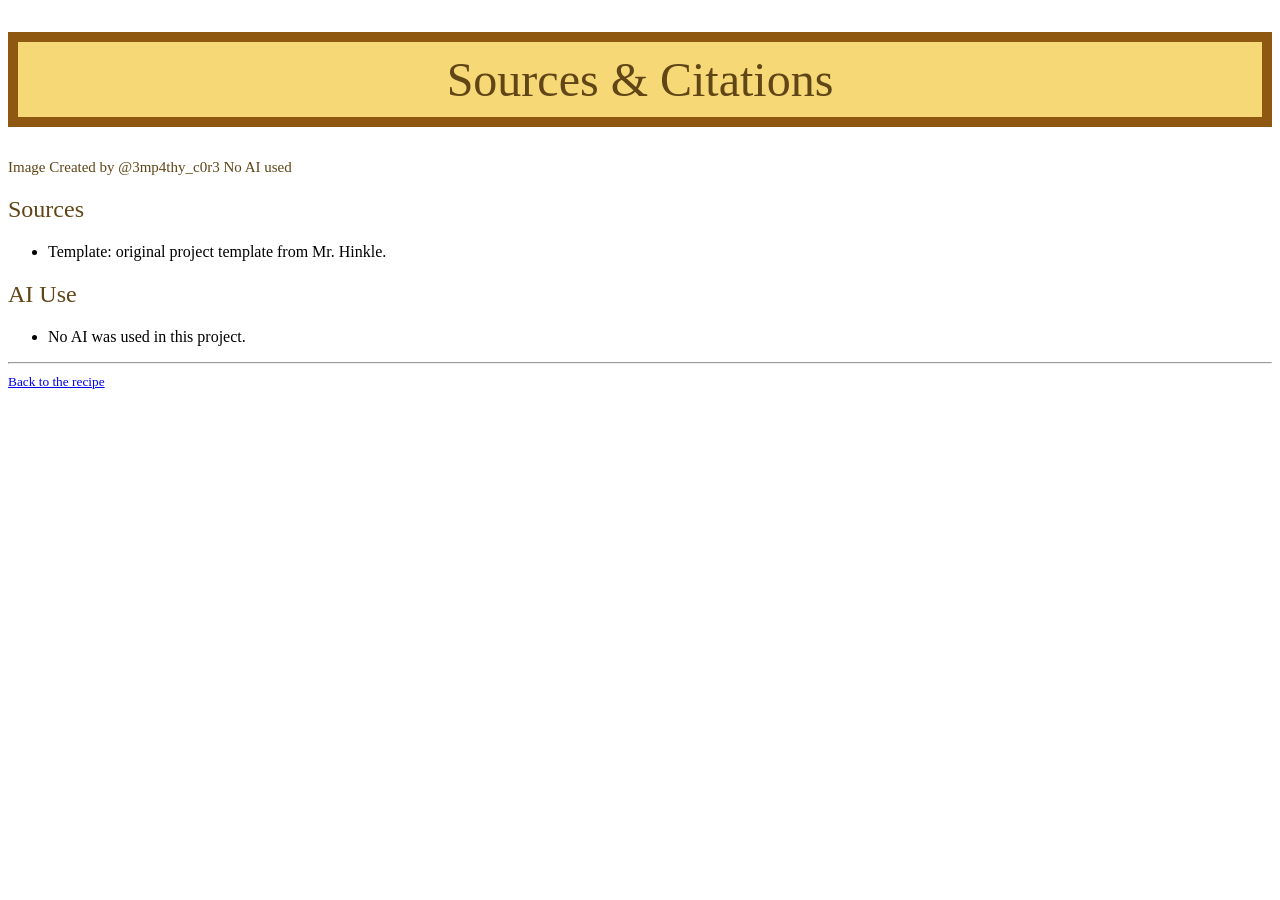
<file: citations.html>
<!DOCTYPE html>
<html lang="en">
  <head>
    <meta charset="utf-8">
    <meta name="viewport" content="width=device-width, initial-scale=1">
    <title>Sources &amp; Citations</title>
    <!-- This page uses the same stylesheet as your recipe,
     so it will match your design automatically. -->
    <link rel="stylesheet" type="text/css" href="styles.css">
  </head>
  <body>
    <h1>Sources &amp; Citations</h1>
<p>Image Created by @3mp4thy_c0r3
  No AI used
</p>
    <h2>Sources</h2>
    <ul>
      <li>Template: original project template from Mr. Hinkle.</li>
      <!-- List any other sources you used as you worked on
       the project, including images, fonts, and recipes or
       ideas you borrowed. -->
    </ul>

    <h2>AI Use</h2>
    <ul>
      <li>No AI was used in this project.</li>
      <!-- If you used AI, replace the line above and describe
       what you used it for, e.g.
       "Brainstormed ingredient ideas with ChatGPT." -->
    </ul>

    <footer>
      <hr>
      <small>
        <a href="index.html">Back to the recipe</a>
      </small>
    </footer>
  </body>
</html>
</file>
<file: styles.css>
main{background-color: rgba(247, 234, 115, 0.93);
max-width: 1200px;
margin: auto;}

h1 { font-size: 48px;
  padding:10px;
  text-align: center;
  font-display: auto;
  color:rgb(96, 69, 23);
  background-color:rgba(246, 214, 108, 0.93) ;
border: 10px solid rgba(140, 86, 16, 0.979);
font-family: "Gorditas", serif;
  font-weight: 400;
  font-style: normal;}

h2{color: rgb(96, 69, 23);
font-size:24px; 
font-family: "Gorditas", serif;
  font-weight: 400;
  font-style: normal;}

p{font-size: 15px;
color: rgb(96, 69, 23);
font-family: "Schoolbell", cursive;
  font-weight: 400;
  font-style: normal;}

.ingredients
{margin: 20px;
  background-color: rgb(228, 154, 134);
width: 500px; color: rgb(96, 69, 23);
border: 5px solid rgba(140, 86, 16, 0.979);
float:left;
font-family: "Schoolbell", cursive;
  font-weight: 400;
  font-style: normal;}
.step
{ 
  margin: 20px;
 padding:10px; ;
  background-color: rgb(246, 210, 109);
width: 500px;
border: 5px solid rgb(140, 86, 16);}

figure{
  border: 5px solid rgb(140, 86, 16);
text-align: center;
margin-left: 600px; 
padding:10px;
background-color: rgb(228, 154, 134);
font-family: "Gorditas", serif;
  font-weight: 400;
  font-style: normal;}
</file>
